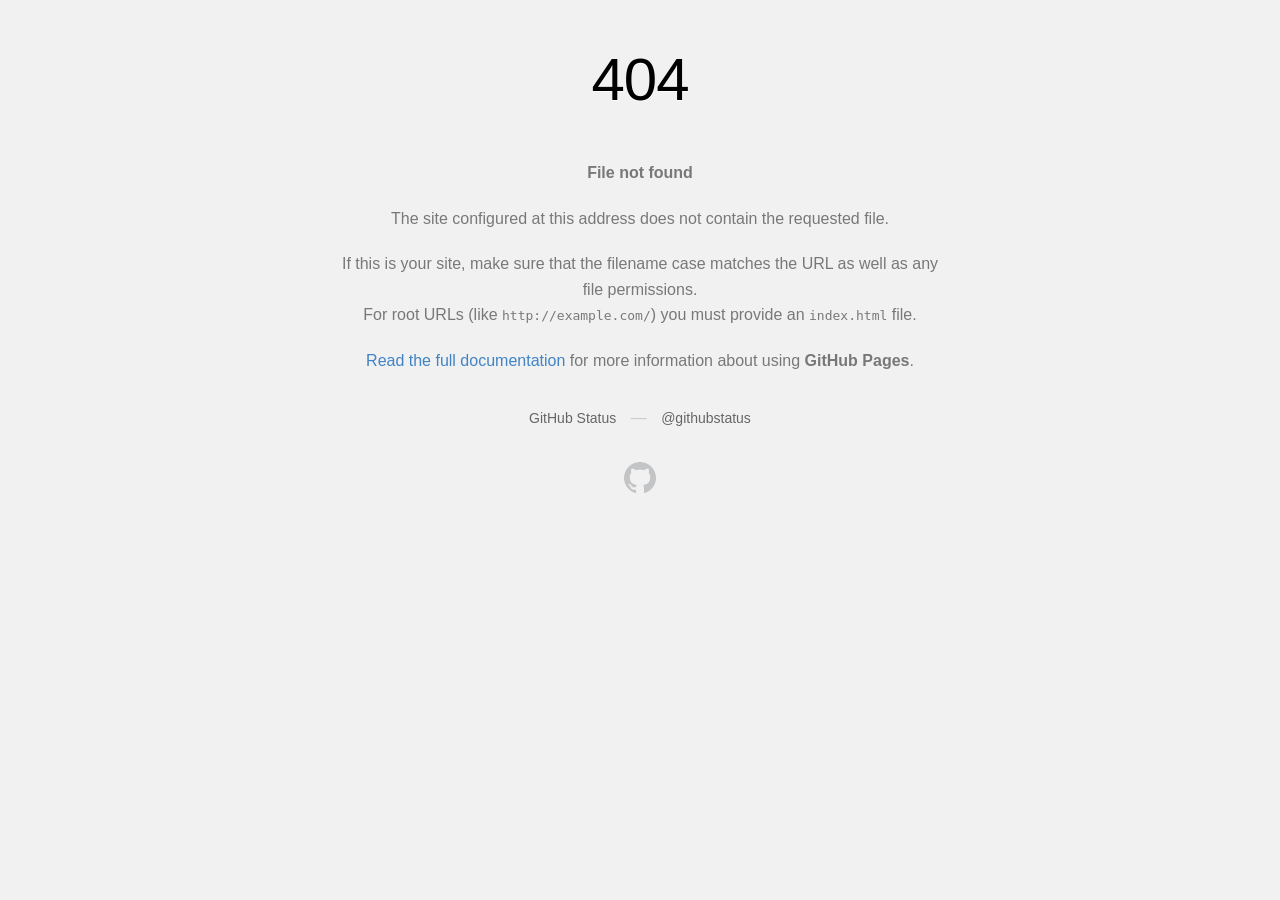
<file: assets/js/cursor.html>
<!DOCTYPE html>
<html>
  <head>
    <meta http-equiv="Content-type" content="text/html; charset=utf-8">
    <meta http-equiv="Content-Security-Policy" content="default-src 'none'; style-src 'unsafe-inline'; img-src data:; connect-src 'self'">
    <title>Page not found &middot; GitHub Pages</title>
    <style type="text/css" media="screen">
      body {
        background-color: #f1f1f1;
        margin: 0;
        font-family: "Helvetica Neue", Helvetica, Arial, sans-serif;
      }

      .container { margin: 50px auto 40px auto; width: 600px; text-align: center; }

      a { color: #4183c4; text-decoration: none; }
      a:hover { text-decoration: underline; }

      h1 { width: 800px; position:relative; left: -100px; letter-spacing: -1px; line-height: 60px; font-size: 60px; font-weight: 100; margin: 0px 0 50px 0; text-shadow: 0 1px 0 #fff; }
      p { color: rgba(0, 0, 0, 0.5); margin: 20px 0; line-height: 1.6; }

      ul { list-style: none; margin: 25px 0; padding: 0; }
      li { display: table-cell; font-weight: bold; width: 1%; }

      .logo { display: inline-block; margin-top: 35px; }
      .logo-img-2x { display: none; }
      @media
      only screen and (-webkit-min-device-pixel-ratio: 2),
      only screen and (   min--moz-device-pixel-ratio: 2),
      only screen and (     -o-min-device-pixel-ratio: 2/1),
      only screen and (        min-device-pixel-ratio: 2),
      only screen and (                min-resolution: 192dpi),
      only screen and (                min-resolution: 2dppx) {
        .logo-img-1x { display: none; }
        .logo-img-2x { display: inline-block; }
      }

      #suggestions {
        margin-top: 35px;
        color: #ccc;
      }
      #suggestions a {
        color: #666666;
        font-weight: 200;
        font-size: 14px;
        margin: 0 10px;
      }

    </style>
  </head>
  <body>

    <div class="container">

      <h1>404</h1>
      <p><strong>File not found</strong></p>

      <p>
        The site configured at this address does not
        contain the requested file.
      </p>

      <p>
        If this is your site, make sure that the filename case matches the URL
        as well as any file permissions.<br>
        For root URLs (like <code>http://example.com/</code>) you must provide an
        <code>index.html</code> file.
      </p>

      <p>
        <a href="https://help.github.com/pages/">Read the full documentation</a>
        for more information about using <strong>GitHub Pages</strong>.
      </p>

      <div id="suggestions">
        <a href="https://githubstatus.com">GitHub Status</a> &mdash;
        <a href="https://twitter.com/githubstatus">@githubstatus</a>
      </div>

      <a href="/" class="logo logo-img-1x">
        <img width="32" height="32" title="" alt="" src="[data-uri]">
      </a>

      <a href="/" class="logo logo-img-2x">
        <img width="32" height="32" title="" alt="" src="[data-uri]">
      </a>
    </div>
  </body>
</html>
</file>
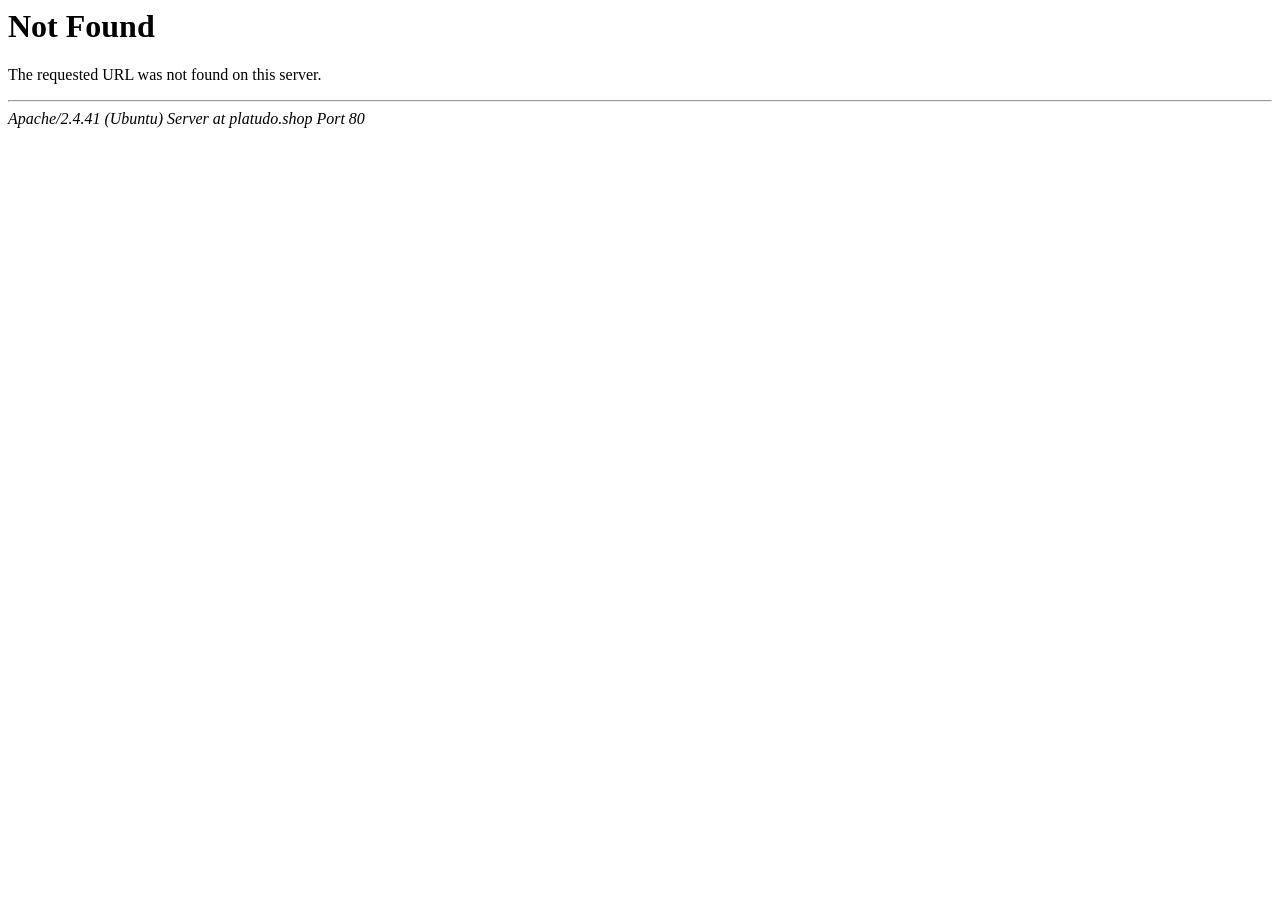
<file: assets/others/Consolas.html>
<!DOCTYPE HTML PUBLIC "-//IETF//DTD HTML 2.0//EN">
<html>
<!-- Mirrored from santoo.dev/assets/others/Consolas.html by HTTrack Website Copier/3.x [XR&CO'2014], Thu, 27 Oct 2022 18:40:49 GMT -->

<!-- Mirrored from e/assets/others/Consolas.html by HTTrack Website Copier/3.x [XR&CO'2014], Fri, 16 Feb 2024 06:53:31 GMT -->
<!-- Added by HTTrack --><meta http-equiv="content-type" content="text/html;charset=utf-8" /><!-- /Added by HTTrack -->
<head>
<title>404 Not Found</title>
</head><body>
<h1>Not Found</h1>
<p>The requested URL was not found on this server.</p>
<hr>
<address>Apache/2.4.41 (Ubuntu) Server at platudo.shop Port 80</address>
</body>
<!-- Mirrored from santoo.dev/assets/others/Consolas.html by HTTrack Website Copier/3.x [XR&CO'2014], Thu, 27 Oct 2022 18:40:49 GMT -->

<!-- Mirrored from e/assets/others/Consolas.html by HTTrack Website Copier/3.x [XR&CO'2014], Fri, 16 Feb 2024 06:53:31 GMT -->
</html>
</file>
